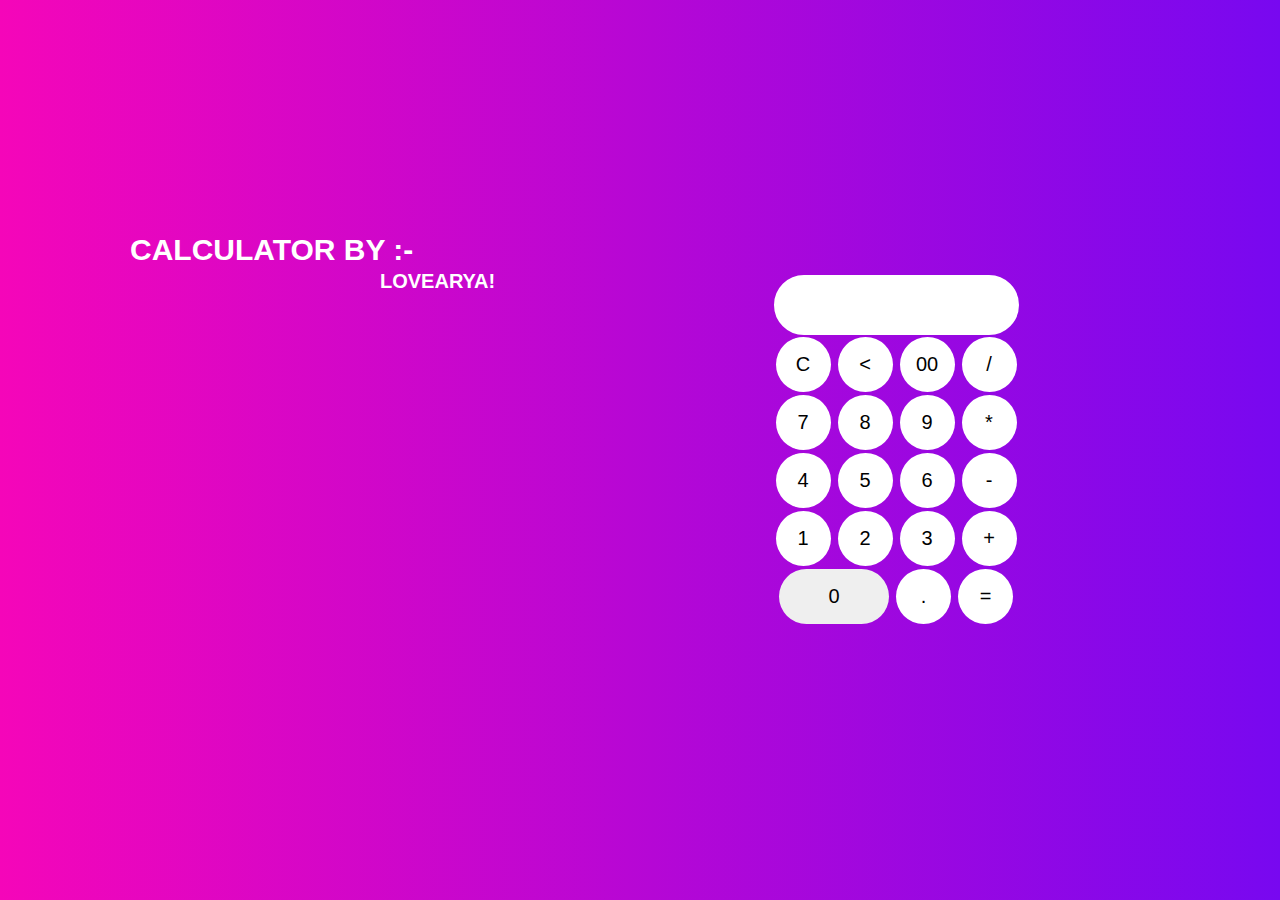
<file: index.html>
<html>
        <head>
            <link rel="stylesheet" href="calculator.css">
          <title>Attractive Calculator</title>
        </head>

        <body>
            <h1>
                Calculator By :-
            </h1>
            <h2>
                LoveArya!
            </h2>
        </body>

        <form name = "form1" class="calci" action = "Calculator.html" method='post'>
          <input type='text' name='answer' id='display'></input>
          <br />
          <input type="button" class="btnDesign" value='C' onClick="form1.answer.value=''"></input>
          <input type="button" class="btnDesign" value='<' onClick="form1.answer.value=form1.answer.value.substring(0,form1.answer.value.length-1)"></input>
          <input type="button" class="btnDesign" value='00' onClick="form1.answer.value+='00'"></input>
          <input type="button" class="operatorDesign" value='/' onClick="form1.answer.value+='/'"></input>
          <br />
          <input type="button" class="btnDesign" value='7' onClick="form1.answer.value+='7'"></input>
          <input type="button" class="btnDesign" value='8' onClick="form1.answer.value+='8'"></input>
          <input type="button" class="btnDesign" value='9' onClick="form1.answer.value+='9'"></input>
          <input type="button" class="operatorDesign" value='*' onClick="form1.answer.value+='*'"></input>
          <br />
          <input type="button" class="btnDesign" value='4' onClick="form1.answer.value+='4'"></input>
          <input type="button" class="btnDesign" value='5' onClick="form1.answer.value+='5'"></input>
          <input type="button" class="btnDesign" value='6' onClick="form1.answer.value+='6'"></input>
          <input type="button" class="operatorDesign" value='-' onClick="form1.answer.value+='-'"></input>
          <br />
          <input type="button" class="btnDesign" value='1' onClick="form1.answer.value+='1'"></input>
          <input type="button" class="btnDesign" value='2' onClick="form1.answer.value+='2'"></input>
          <input type="button" class="btnDesign" value='3' onClick="form1.answer.value+='3'"></input>
          <input type="button" class="operatorDesign" value='+' onClick="form1.answer.value+='+'"></input>
          <br />
          <input type="button" class="zero" value='0' onClick="form1.answer.value+='0'"></input>
          <input type="button" class="btnDesign" value='.' onClick="form1.answer.value+='.'"></input>
          <input type="button" class="operatorDesign" value='=' onClick="form1.answer.value=eval(form1.answer.value)"></input>
        </form>

      </html>
</file>
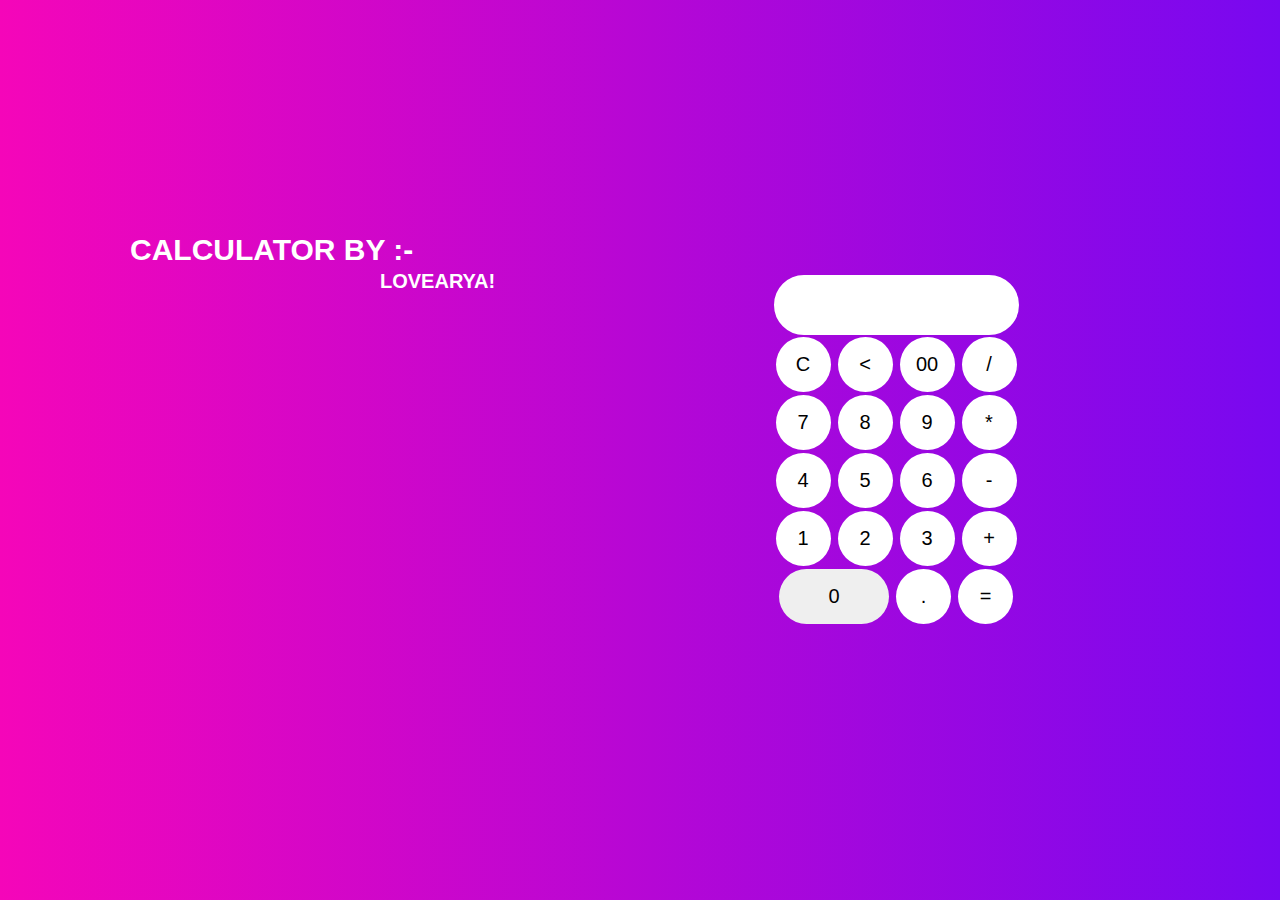
<file: calculator.html>
<html>
        <head>
            <link rel="stylesheet" href="calculator.css">
          <title>Attractive Calculator</title>
        </head>

        <body>
            <h1>
                Calculator By :-
            </h1>
            <h2>
                LoveArya!
            </h2>
        </body>

        <form name = "form1" class="calci" action = "Calculator.html" method='post'>
          <input type='text' name='answer' id='display'></input>
          <br />
          <input type="button" class="btnDesign" value='C' onClick="form1.answer.value=''"></input>
          <input type="button" class="btnDesign" value='<' onClick="form1.answer.value=form1.answer.value.substring(0,form1.answer.value.length-1)"></input>
          <input type="button" class="btnDesign" value='00' onClick="form1.answer.value+='00'"></input>
          <input type="button" class="operatorDesign" value='/' onClick="form1.answer.value+='/'"></input>
          <br />
          <input type="button" class="btnDesign" value='7' onClick="form1.answer.value+='7'"></input>
          <input type="button" class="btnDesign" value='8' onClick="form1.answer.value+='8'"></input>
          <input type="button" class="btnDesign" value='9' onClick="form1.answer.value+='9'"></input>
          <input type="button" class="operatorDesign" value='*' onClick="form1.answer.value+='*'"></input>
          <br />
          <input type="button" class="btnDesign" value='4' onClick="form1.answer.value+='4'"></input>
          <input type="button" class="btnDesign" value='5' onClick="form1.answer.value+='5'"></input>
          <input type="button" class="btnDesign" value='6' onClick="form1.answer.value+='6'"></input>
          <input type="button" class="operatorDesign" value='-' onClick="form1.answer.value+='-'"></input>
          <br />
          <input type="button" class="btnDesign" value='1' onClick="form1.answer.value+='1'"></input>
          <input type="button" class="btnDesign" value='2' onClick="form1.answer.value+='2'"></input>
          <input type="button" class="btnDesign" value='3' onClick="form1.answer.value+='3'"></input>
          <input type="button" class="operatorDesign" value='+' onClick="form1.answer.value+='+'"></input>
          <br />
          <input type="button" class="zero" value='0' onClick="form1.answer.value+='0'"></input>
          <input type="button" class="btnDesign" value='.' onClick="form1.answer.value+='.'"></input>
          <input type="button" class="operatorDesign" value='=' onClick="form1.answer.value=eval(form1.answer.value)"></input>
        </form>

      </html>
</file>
<file: calculator.css>
body{
    margin:0;
    padding:0;
    line-height: 0.5px;
    background: linear-gradient(to left,#7808f0,#f506b9);

}

.calci{
    width:500px;
    padding-top:100px;
    padding-bottom: 100px;
    position: absolute;
    top: 50%;
    left: 70%;
    transform: translate(-50%,-50%);
    transition: 0.25px;
    /* background-color: black; */
    text-align: center;

}
#display{
    border:none;
    background: white;
    border-radius: 30px;
    width: 245;
    font-size: 20;
    font-family: sans-serif;
    font-weight: 300;
    height: 60;
    margin: auto;
    border: 2px solid white;
    color: black;
}

.btnDesign{
    width: 55;
    height: 55;
    padding-top:-1;
    background: white;
    border: none;
    font-family: sans-serif;
    font-size: 20;
    font-weight: 300;
    border-radius: 30px;
    margin: 1.5px;
}

.operatorDesign{
    width: 55;
    height: 55;
    padding-top:-1;
    background: white;
    border: none;
    font-family: sans-serif;
    font-size: 20;
    font-weight: 300;
    border-radius: 30px;
    margin: 1.5px;
    transition: 00.25px;
    cursor: pointer;
}

.operatorDesign:hover{
    background: green;
}

.zero{
    width: 110;
    height: 55;
    padding-top:-1;
    border: none;
    font-family: sans-serif;
    font-size: 20;
    font-weight: 300;
    border-radius: 30px;
    margin: 1.5px;
    transition: 00.25px;
    cursor: pointer;
}

h1{
    color: white;
    margin-top: 250px;
    margin-left: 130px;
    text-transform: uppercase;
    font-family: sans-serif;
    font-weight: 700px;
    /* text-decoration: underline; */
    font-size: 30;
}
h2{
    color: white;
    margin-top: 30px;
    margin-left: 380px;
    text-transform: uppercase;
    font-family: sans-serif;
    font-weight: 700px;
    /* text-decoration: underline; */
    font-size: 20;
}
</file>
